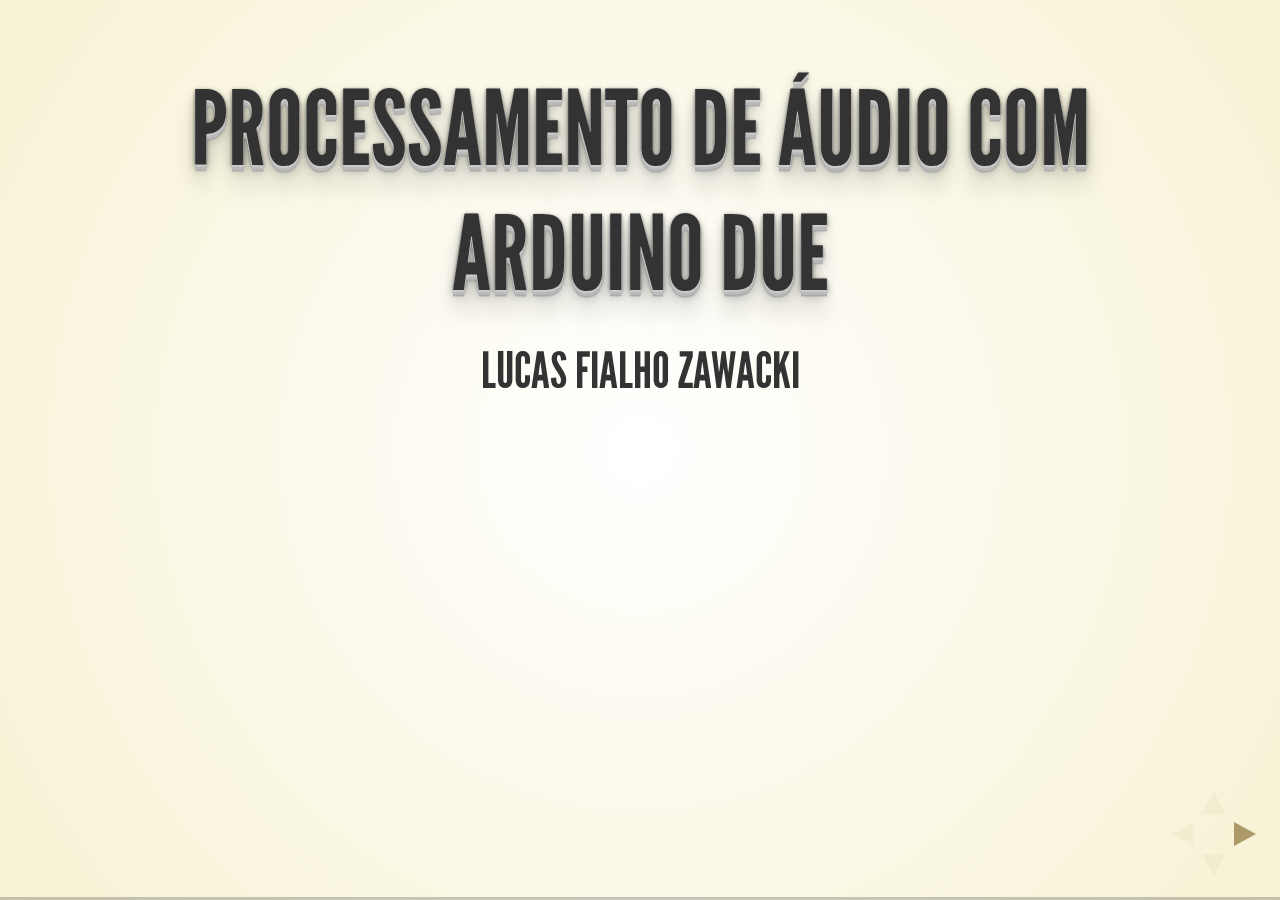
<file: index.html>
<!doctype html>
<html lang="en">
<head>
<meta charset="utf-8">

<title>Processamento de Áudio com Arduino Due</title>

<meta name="description" content="Processamento de Áudio com Arduino Due">    

  <meta name="author" content="Lucas Fialho Zawacki" />

<meta name="apple-mobile-web-app-capable" content="yes" />
<meta name="apple-mobile-web-app-status-bar-style" content="black-translucent" />

<meta name="viewport" content="width=device-width, initial-scale=1.0, maximum-scale=1.0, user-scalable=no">

<link rel="stylesheet" href="revealjs/css/reveal.css">
  <link rel="stylesheet" href="revealjs/css/theme/beige.css" id="theme">
<link rel="stylesheet" href="revealjs/css/custom.css">

<!-- For syntax highlighting -->
  <link rel="stylesheet" href="revealjs/lib/css/zenburn.css">


<!-- If the query includes 'print-pdf', use the PDF print sheet -->
<script>
  document.write( '<link rel="stylesheet" href="revealjs/css/print/' +
    ( window.location.search.match( /print-pdf/gi ) ? 'pdf' : 'paper' ) + 
    '.css" type="text/css" media="print">' );
</script>

<!--[if lt IE 9]>
<script src="lib/js/html5shiv.js"></script>
<![endif]-->
</head>

<body>

<div class="reveal">

<!-- Any section element inside of this container is displayed as a slide -->
<div class="slides">

<section>
<h1>Processamento de Áudio com Arduino Due</h1>
<h3>Lucas Fialho Zawacki</h3>
<p>
<h4></h4>
</p>
</section>  


<section id="jabá-matehackers" class="level1">
<h1>Jabá Matehackers</h1>

<figure>
<img src="assets/images/logo.png" />
</figure>
<section id="hackers-espaço-hackerspace" class="level2">
<h2><strong>Hackers + Espaço = Hackerspace</strong></h2>
<p><a href="http://matehackers.org" class="uri">http://matehackers.org</a></p>
</section>
</section>
<section id="quem-sou" class="level1">
<h1>Quem sou?</h1>
<figure>
<img src="assets/images/lucas.jpeg" />
</figure>
<ul>
<li>Lucas Fialho Zawacki</li>
<li>Ciêntista da Computação, <a href="https://matehackers.org">Matehackers</a>, <a href="https://mconf.com">Mconf</a></li>
<li><a href="https://musical-artifacts.com">Musical Aritfacts</a>, <a href="https://musica-libre.org/">Musica Libre</a></li>
</ul>
</section>
<section id="o-que-queremos-fazer-aqui" class="level1">
<h1>O que queremos fazer aqui?</h1>
<ul>
<li>Usar um Arduino Due como processador de sinais digitais</li>
<li>Aprender como funciona áudio e áudio digital</li>
<li>Fazer os nossos próprios efeitos de áudio baseados no som de uma guitarra</li>
</ul>
</section>
<section id="o-que-queremos-fazer-aqui-cont." class="level1">
<h1>O que queremos fazer aqui? (cont.)</h1>
<figure>
<img src="assets/images/zoom.jpg" alt="Zoomzera" /><figcaption>Zoomzera</figcaption>
</figure>
</section>
<section id="processamento-de-sinais-digitais-dsp" class="level1">
<h1>Processamento de Sinais Digitais (DSP)</h1>
<ol type="1">
<li>Fonte sonora</li>
<li>Onda elétrica</li>
<li>Conversão Analógico-Digital (ADC)</li>
<li><strong>Código (manipulação digital dos dados)</strong></li>
<li>Conversão Digital-Analógica (DAC)</li>
<li>Saída de Som (caixas de som, fones-de-ouvido)</li>
</ol>
</section>
<section id="diagrama-dsp" class="level1">
<h1>Diagrama DSP</h1>
<figure>
<img src="assets/images/dsp.png" alt="Fonte: Wikipedia - Digital Audio" /><figcaption>Fonte: <a href="https://en.wikipedia.org/wiki/Digital_audio">Wikipedia - Digital Audio</a></figcaption>
</figure>
</section>
<section id="como-funcionam-ondas-sonoras" class="level1">
<h1>Como funcionam ondas sonoras</h1>
<ul>
<li>Váriação de pressão do ar</li>
<li>Frequência da variação -&gt; &quot;Nota&quot;</li>
<li>Amplitude -&gt; &quot;Volume&quot;</li>
<li>Podemos converter ondas sonoras (mecânicas) em ondas eletricas</li>
</ul>
</section>
<section id="ondas-sonoras" class="level1">
<h1>Ondas Sonoras</h1>
<figure>
<img src="assets/images/seno.png" alt="Seno" /><figcaption>Seno</figcaption>
</figure>
<figure>
<img src="assets/images/bateria.png" alt="Onda bateria" /><figcaption>Onda bateria</figcaption>
</figure>
</section>
<section id="áudio-digital" class="level1">
<h1>Áudio Digital</h1>
<ul>
<li>Representação numérica de uma frequência elétrica</li>
<li>É feita como uma amostragem de partes da onda original...</li>
<li>Virando uma sequência de números no tempo</li>
</ul>
<figure>
<img src="assets/images/amostragem.png" alt="Amostragem" /><figcaption>Amostragem</figcaption>
</figure>
</section>
<section id="taxa-de-amostragem" class="level1">
<h1>Taxa de Amostragem</h1>
<p>Qual a influência da taxa de amostragem?</p>
<figure>
<img src="assets/images/taxas-amostragem.png" />
</figure>
<div>
<p>11025 KHz <audio data-src="assets/sounds/amenbreak-less.ogg" type="audio/ogg" controls="controls"></audio></p>
</div>
<div>
<p>44100 KHz <audio data-src="assets/sounds/amenbreak.ogg" type="audio/ogg" controls="controls"></audio></p>
</div>
</section>
<section id="diferentes-ondas" class="level1">
<h1>Diferentes Ondas</h1>
<ul>
<li>Seno, Triângulo, Quadrada, Dente de Serra, Pulso, ...</li>
<li>... o resto!</li>
</ul>
<p><img src="assets/images/ondas1.png" /> <br> <img src="assets/images/ondas2.png" /></p>
</section>
<section id="arduino-due" class="level1">
<h1>Arduino Due</h1>
<ul>
<li>Arduino Baseado no Atmel SAM3X8E ARM Cortex-M3 CPU</li>
<li>32 bits, mais memória, mais processador</li>
<li>Muito mais inputs e outputs</li>
<li>DACs e ADCs</li>
</ul>
</section>
<section id="pinagem-arduino-due" class="level1">
<h1>Pinagem Arduino Due</h1>
<p><a href="assets/images/due-pins.png"><img src="assets/images/due-pins.png" /></a></p>
</section>
<section id="demonstração-do-dac" class="level1">
<h1>Demonstração do DAC</h1>
<ul>
<li><a href="https://gist.github.com/pklaus/5921022" class="uri">https://gist.github.com/pklaus/5921022</a></li>
</ul>
</section>
<section id="projeto-inspirador" class="level1">
<h1>Projeto inspirador</h1>
<iframe width="860" height="560" src="https://www.youtube.com/embed/COPaqJBekBQ" frameborder="0" allow="autoplay; encrypted-media" allowfullscreen>
</iframe>
</section>
<section id="circuito" class="level1">
<h1>Circuito</h1>
<figure>
<img src="assets/images/circuito.jpg" />
</figure>
</section>
<section id="circuito-v2" class="level1">
<h1>Circuito v2</h1>
<figure>
<img src="assets/images/circuito2.jpg" />
</figure>
</section>
<section id="circuito-1" class="level1">
<h1>Circuito</h1>
<ul>
<li>Um amplificador baseado no Fetzer Valve com MPF102</li>
<li><a href="http://www.runoffgroove.com/fetzervalve.html" class="uri">http://www.runoffgroove.com/fetzervalve.html</a></li>
<li>Potenciômetros e botões para controle</li>
</ul>
</section>
<section id="voltagem-e-pcm" class="level1">
<h1>Voltagem e PCM</h1>
<ul>
<li>Amplificação e amostragem do sinal de guitarra</li>
<li>Valores variando entre 900 e 1400</li>
<li>Um pouco de ruído</li>
<li>Porém temos o nosso som!</li>
</ul>
</section>
<section id="demonstração" class="level1">
<h1>Demonstração</h1>
<iframe width="860" height="560" src="https://www.youtube.com/watch?v=cPVq06V3TAY" frameborder="0" allow="autoplay; encrypted-media" allowfullscreen>
</iframe>
</section>
<section id="código" class="level1">
<h1>Código</h1>
<figure>
<img src="assets/images/code.jpg" />
</figure>
</section>
<section id="guitarra-limpa" class="level1">
<h1>Guitarra limpa</h1>
</section>
<section id="distorção" class="level1">
<h1>Distorção</h1>
</section>
<section id="delay" class="level1">
<h1>Delay</h1>
</section>
<section id="dúvidas" class="level1">
<h1>Dúvidas</h1>
<figure>
<img src="assets/images/duvidas.jpg" />
</figure>
</section>
<section id="muito-obrigado" class="level1">
<h1>Muito Obrigado</h1>
<p>:)</p>
</section>
</div>

<script src="revealjs/lib/js/head.min.js"></script>
<script src="revealjs/js/reveal.js"></script>

<script>
  // Full list of configuration options available here:
  // https://github.com/hakimel/reveal.js#configuration
  Reveal.initialize({
    controls: true,
    progress: true,
    history: true,
    center: false,

  // available themes are in /css/theme
      theme: Reveal.getQueryHash().theme || 'beige', 
  
  // default/cube/page/concave/zoom/linear/fade/none
      transition: Reveal.getQueryHash().transition || 'linear',
  
  // Optional libraries used to extend on reveal.js
  dependencies: [
    { src: 'revealjs/lib/js/classList.js', condition: function() { return !document.body.classList; } },
    { src: 'revealjs/plugin/markdown/showdown.js', condition: function() { return !!document.querySelector( '[data-markdown]' ); } },
    { src: 'revealjs/plugin/markdown/markdown.js', condition: function() { return !!document.querySelector( '[data-markdown]' ); } },
    { src: 'revealjs/plugin/highlight/highlight.js', async: true, callback: function() { hljs.initHighlightingOnLoad(); } },
    { src: 'revealjs/plugin/zoom-js/zoom.js', async: true, condition: function() { return !!document.body.classList; } },
    { src: 'revealjs/plugin/notes/notes.js', async: true, condition: function() { return !!document.body.classList; } }
    // { src: 'plugin/remotes/remotes.js', async: true, condition: function() { return !!document.body.classList; } }
  ]
  });

</script>

</body>
</html>
</file>
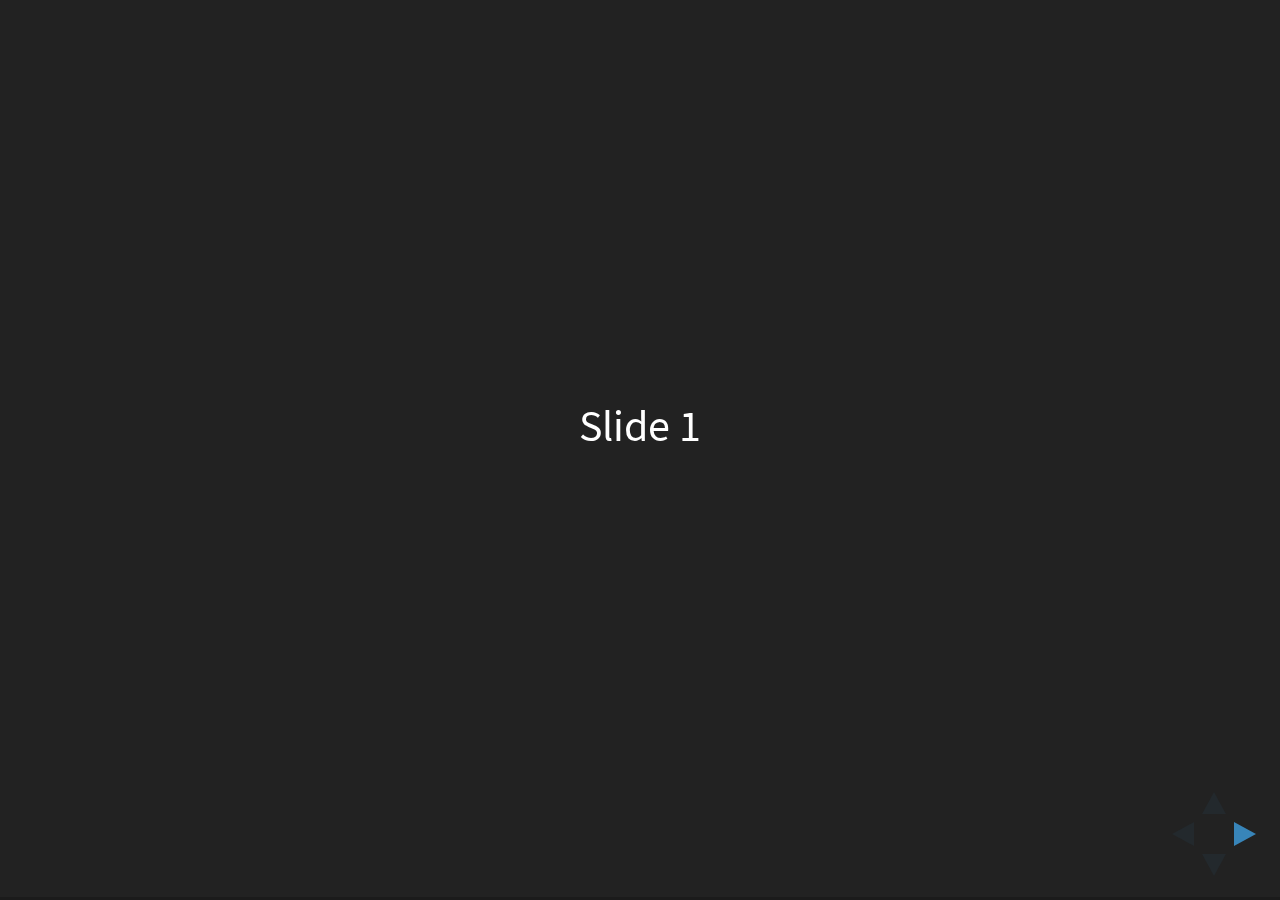
<file: revealjs/index.html>
<!doctype html>
<html>
	<head>
		<meta charset="utf-8">
		<meta name="viewport" content="width=device-width, initial-scale=1.0, maximum-scale=1.0, user-scalable=no">

		<title>reveal.js</title>

		<link rel="stylesheet" href="css/reveal.css">
		<link rel="stylesheet" href="css/theme/black.css">

		<!-- Theme used for syntax highlighting of code -->
		<link rel="stylesheet" href="lib/css/zenburn.css">

		<!-- Printing and PDF exports -->
		<script>
			var link = document.createElement( 'link' );
			link.rel = 'stylesheet';
			link.type = 'text/css';
			link.href = window.location.search.match( /print-pdf/gi ) ? 'css/print/pdf.css' : 'css/print/paper.css';
			document.getElementsByTagName( 'head' )[0].appendChild( link );
		</script>
	</head>
	<body>
		<div class="reveal">
			<div class="slides">
				<section>Slide 1</section>
				<section>Slide 2</section>
			</div>
		</div>

		<script src="lib/js/head.min.js"></script>
		<script src="js/reveal.js"></script>

		<script>
			// More info https://github.com/hakimel/reveal.js#configuration
			Reveal.initialize({
				history: true,

				// More info https://github.com/hakimel/reveal.js#dependencies
				dependencies: [
					{ src: 'plugin/markdown/marked.js' },
					{ src: 'plugin/markdown/markdown.js' },
					{ src: 'plugin/notes/notes.js', async: true },
					{ src: 'plugin/highlight/highlight.js', async: true, callback: function() { hljs.initHighlightingOnLoad(); } }
				]
			});
		</script>
	</body>
</html>
</file>
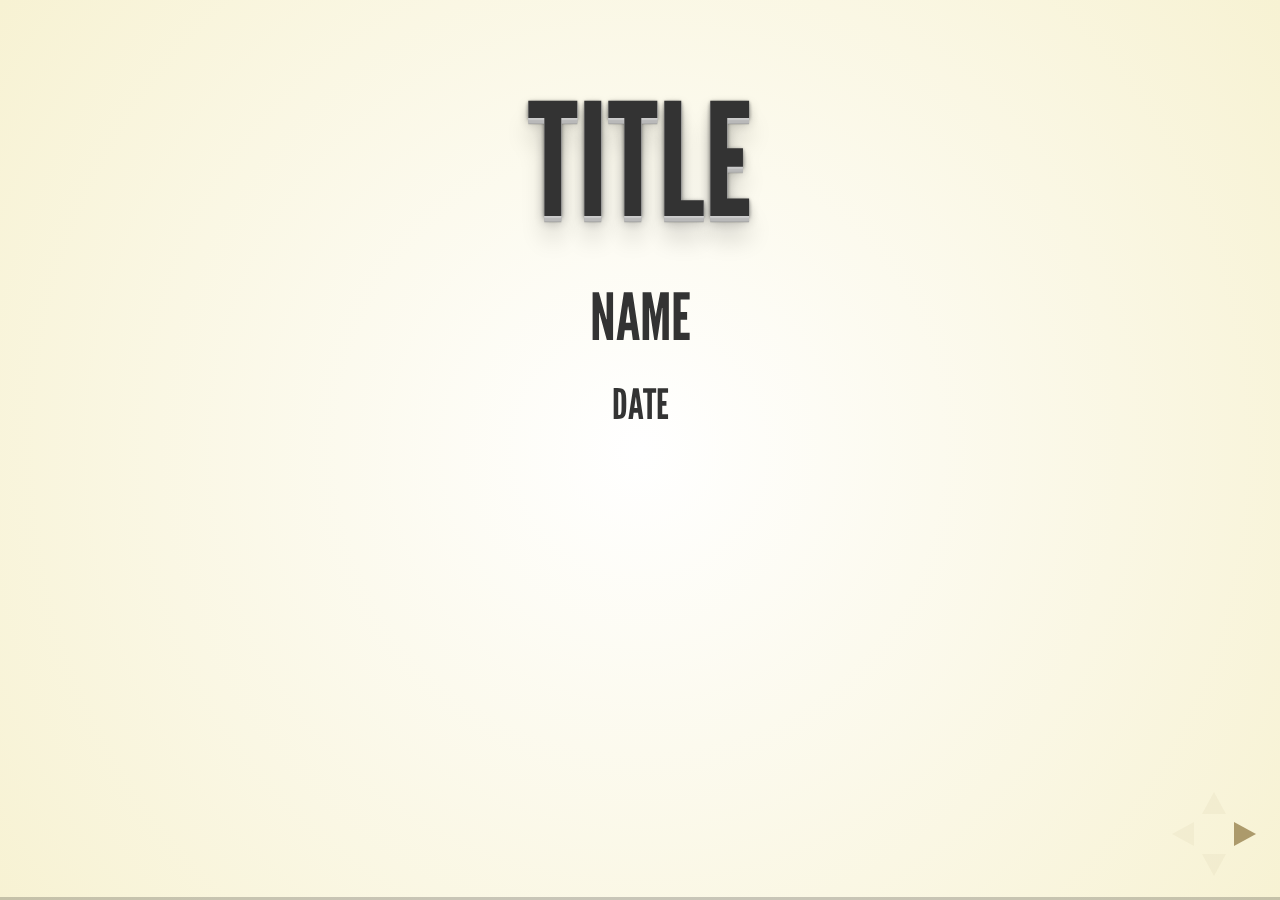
<file: revealjs/slides.html>
<!doctype html>
<html lang="en">
<head>
<meta charset="utf-8">

<title>Title</title>

<meta name="description" content="Title">    

  <meta name="author" content="Name" />

<meta name="apple-mobile-web-app-capable" content="yes" />
<meta name="apple-mobile-web-app-status-bar-style" content="black-translucent" />

<meta name="viewport" content="width=device-width, initial-scale=1.0, maximum-scale=1.0, user-scalable=no">

<link rel="stylesheet" href="css/reveal.css">
  <link rel="stylesheet" href="css/theme/beige.css" id="theme">


<!-- For syntax highlighting -->
  <link rel="stylesheet" href="lib/css/zenburn.css">


<!-- If the query includes 'print-pdf', use the PDF print sheet -->
<script>
  document.write( '<link rel="stylesheet" href="css/print/' +
    ( window.location.search.match( /print-pdf/gi ) ? 'pdf' : 'paper' ) + 
    '.css" type="text/css" media="print">' );
</script>

<!--[if lt IE 9]>
<script src="lib/js/html5shiv.js"></script>
<![endif]-->
</head>

<body>

<div class="reveal">

<!-- Any section element inside of this container is displayed as a slide -->
<div class="slides">

<section>
<h1>Title</h1>
<h3>Name</h3>
<p>
<h4>Date</h4>
</p>
</section>  


<section id="my-first-slide" class="level2">
<h2>My first slide</h2>
<p>List</p>
<ul>
<li>this</li>
<li>is</li>
<li>cool</li>
</ul>
</section>
<section id="variables" class="level2">
<h2>Variables</h2>
<p>The following variables can be defined from the command line:</p>
<ul>
<li>theme</li>
<li>transition</li>
</ul>
<pre class="sourceCode bash"><code class="sourceCode bash"><span class="kw">pandoc</span> -t html5 --template=template-revealjs.html \
    <span class="kw">--standalone</span> --section-divs \
  <span class="kw">--variable</span> theme=<span class="st">&quot;beige&quot;</span> \
  <span class="kw">--variable</span> transition=<span class="st">&quot;linear&quot;</span> \
  <span class="kw">slides.md</span> -o slides.html</code></pre>
</section>
</div>

<script src="lib/js/head.min.js"></script>
<script src="js/reveal.js"></script>

<script>
  // Full list of configuration options available here:
  // https://github.com/hakimel/reveal.js#configuration
  Reveal.initialize({
    controls: true,
    progress: true,
    history: true,
    center: false,

  // available themes are in /css/theme
      theme: Reveal.getQueryHash().theme || 'beige', 
  
  // default/cube/page/concave/zoom/linear/fade/none
      transition: Reveal.getQueryHash().transition || 'linear',
  
  // Optional libraries used to extend on reveal.js
  dependencies: [
    { src: 'lib/js/classList.js', condition: function() { return !document.body.classList; } },
    { src: 'plugin/markdown/showdown.js', condition: function() { return !!document.querySelector( '[data-markdown]' ); } },
    { src: 'plugin/markdown/markdown.js', condition: function() { return !!document.querySelector( '[data-markdown]' ); } },
    { src: 'plugin/highlight/highlight.js', async: true, callback: function() { hljs.initHighlightingOnLoad(); } },
    { src: 'plugin/zoom-js/zoom.js', async: true, condition: function() { return !!document.body.classList; } },
    { src: 'plugin/notes/notes.js', async: true, condition: function() { return !!document.body.classList; } }
    // { src: 'plugin/remotes/remotes.js', async: true, condition: function() { return !!document.body.classList; } }
  ]
  });

</script>

</body>
</html>
</file>
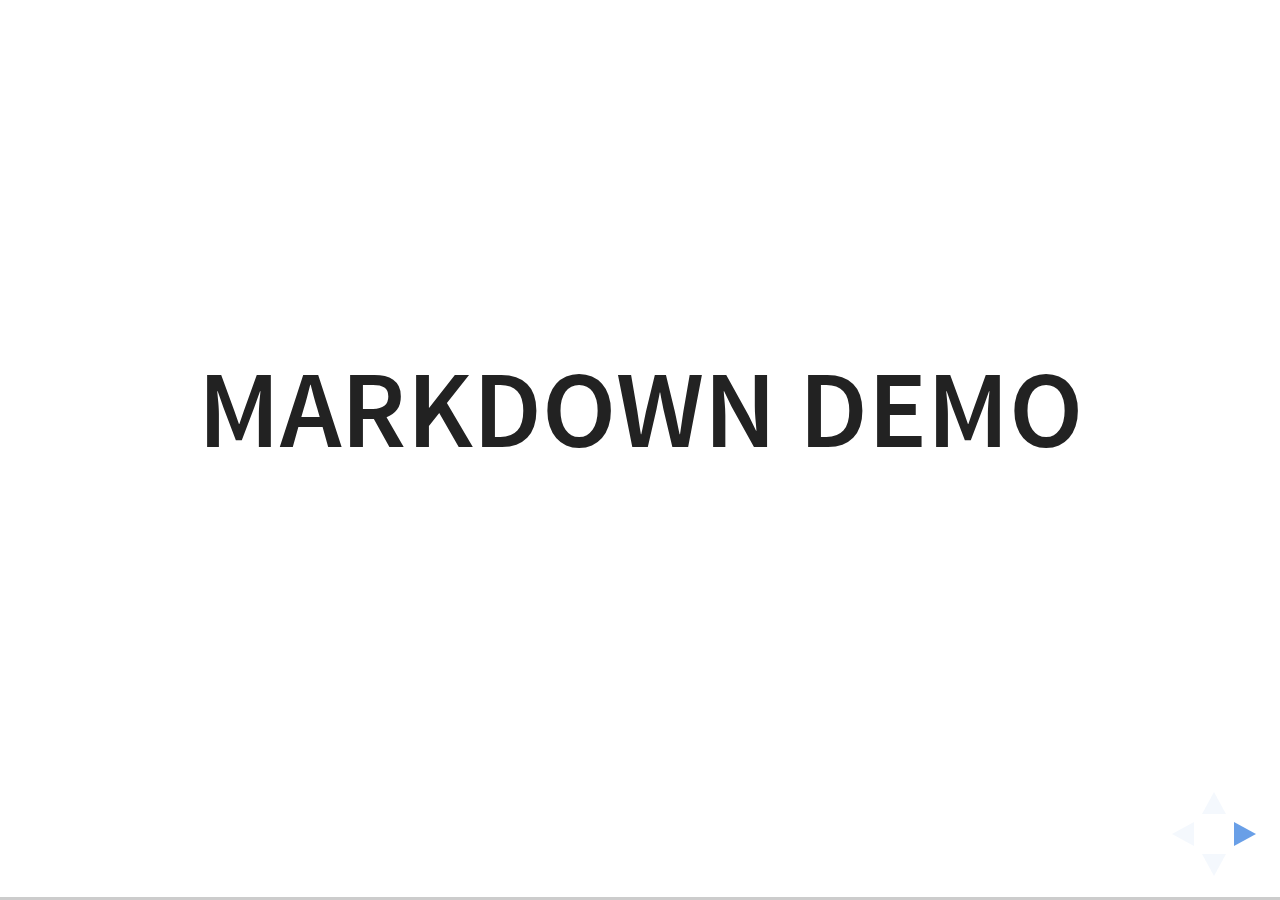
<file: revealjs/plugin/markdown/example.html>
<!doctype html>
<html lang="en">

	<head>
		<meta charset="utf-8">

		<title>reveal.js - Markdown Demo</title>

		<link rel="stylesheet" href="../../css/reveal.css">
		<link rel="stylesheet" href="../../css/theme/white.css" id="theme">

        <link rel="stylesheet" href="../../lib/css/zenburn.css">
	</head>

	<body>

		<div class="reveal">

			<div class="slides">

                <!-- Use external markdown resource, separate slides by three newlines; vertical slides by two newlines -->
                <section data-markdown="example.md" data-separator="^\n\n\n" data-separator-vertical="^\n\n"></section>

                <!-- Slides are separated by three dashes (quick 'n dirty regular expression) -->
                <section data-markdown data-separator="---">
                    <script type="text/template">
                        ## Demo 1
                        Slide 1
                        ---
                        ## Demo 1
                        Slide 2
                        ---
                        ## Demo 1
                        Slide 3
                    </script>
                </section>

                <!-- Slides are separated by newline + three dashes + newline, vertical slides identical but two dashes -->
                <section data-markdown data-separator="^\n---\n$" data-separator-vertical="^\n--\n$">
                    <script type="text/template">
                        ## Demo 2
                        Slide 1.1

                        --

                        ## Demo 2
                        Slide 1.2

                        ---

                        ## Demo 2
                        Slide 2
                    </script>
                </section>

                <!-- No "extra" slides, since there are no separators defined (so they'll become horizontal rulers) -->
                <section data-markdown>
                    <script type="text/template">
                        A

                        ---

                        B

                        ---

                        C
                    </script>
                </section>

                <!-- Slide attributes -->
                <section data-markdown>
                    <script type="text/template">
                        <!-- .slide: data-background="#000000" -->
                        ## Slide attributes
                    </script>
                </section>

                <!-- Element attributes -->
                <section data-markdown>
                    <script type="text/template">
                        ## Element attributes
                        - Item 1 <!-- .element: class="fragment" data-fragment-index="2" -->
                        - Item 2 <!-- .element: class="fragment" data-fragment-index="1" -->
                    </script>
                </section>

                <!-- Code -->
                <section data-markdown>
                    <script type="text/template">
                        ```php
                        public function foo()
                        {
                            $foo = array(
                                'bar' => 'bar'
                            )
                        }
                        ```
                    </script>
                </section>

            </div>
		</div>

		<script src="../../lib/js/head.min.js"></script>
		<script src="../../js/reveal.js"></script>

		<script>

			Reveal.initialize({
				controls: true,
				progress: true,
				history: true,
				center: true,

				// Optional libraries used to extend on reveal.js
				dependencies: [
					{ src: '../../lib/js/classList.js', condition: function() { return !document.body.classList; } },
					{ src: 'marked.js', condition: function() { return !!document.querySelector( '[data-markdown]' ); } },
                    { src: 'markdown.js', condition: function() { return !!document.querySelector( '[data-markdown]' ); } },
                    { src: '../highlight/highlight.js', async: true, callback: function() { hljs.initHighlightingOnLoad(); } },
					{ src: '../notes/notes.js' }
				]
			});

		</script>

	</body>
</html>
</file>
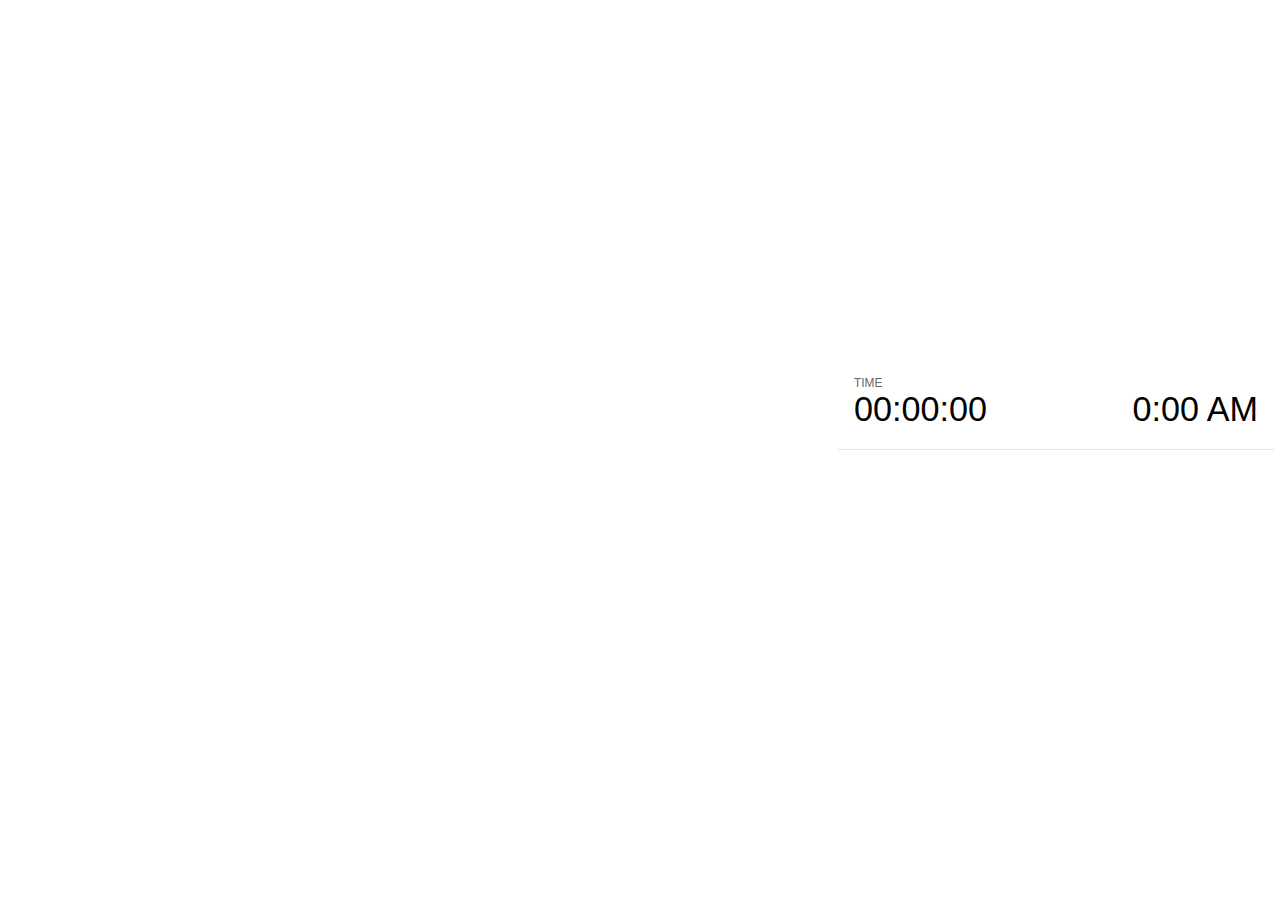
<file: revealjs/plugin/notes/notes.html>
<!doctype html>
<html lang="en">
	<head>
		<meta charset="utf-8">

		<title>reveal.js - Slide Notes</title>

		<style>
			body {
				font-family: Helvetica;
			}

			#current-slide,
			#upcoming-slide,
			#speaker-controls {
				padding: 6px;
				box-sizing: border-box;
				-moz-box-sizing: border-box;
			}

			#current-slide iframe,
			#upcoming-slide iframe {
				width: 100%;
				height: 100%;
				border: 1px solid #ddd;
			}

			#current-slide .label,
			#upcoming-slide .label {
				position: absolute;
				top: 10px;
				left: 10px;
				font-weight: bold;
				font-size: 14px;
				z-index: 2;
				color: rgba( 255, 255, 255, 0.9 );
			}

			#current-slide {
				position: absolute;
				width: 65%;
				height: 100%;
				top: 0;
				left: 0;
				padding-right: 0;
			}

			#upcoming-slide {
				position: absolute;
				width: 35%;
				height: 40%;
				right: 0;
				top: 0;
			}

			#speaker-controls {
				position: absolute;
				top: 40%;
				right: 0;
				width: 35%;
				height: 60%;
				overflow: auto;

				font-size: 18px;
			}

				.speaker-controls-time.hidden,
				.speaker-controls-notes.hidden {
					display: none;
				}

				.speaker-controls-time .label,
				.speaker-controls-notes .label {
					text-transform: uppercase;
					font-weight: normal;
					font-size: 0.66em;
					color: #666;
					margin: 0;
				}

				.speaker-controls-time {
					border-bottom: 1px solid rgba( 200, 200, 200, 0.5 );
					margin-bottom: 10px;
					padding: 10px 16px;
					padding-bottom: 20px;
					cursor: pointer;
				}

				.speaker-controls-time .reset-button {
					opacity: 0;
					float: right;
					color: #666;
					text-decoration: none;
				}
				.speaker-controls-time:hover .reset-button {
					opacity: 1;
				}

				.speaker-controls-time .timer,
				.speaker-controls-time .clock {
					width: 50%;
					font-size: 1.9em;
				}

				.speaker-controls-time .timer {
					float: left;
				}

				.speaker-controls-time .clock {
					float: right;
					text-align: right;
				}

				.speaker-controls-time span.mute {
					color: #bbb;
				}

				.speaker-controls-notes {
					padding: 10px 16px;
				}

				.speaker-controls-notes .value {
					margin-top: 5px;
					line-height: 1.4;
					font-size: 1.2em;
				}

			.clear {
				clear: both;
			}

			@media screen and (max-width: 1080px) {
				#speaker-controls {
					font-size: 16px;
				}
			}

			@media screen and (max-width: 900px) {
				#speaker-controls {
					font-size: 14px;
				}
			}

			@media screen and (max-width: 800px) {
				#speaker-controls {
					font-size: 12px;
				}
			}

		</style>
	</head>

	<body>

		<div id="current-slide"></div>
		<div id="upcoming-slide"><span class="label">UPCOMING:</span></div>
		<div id="speaker-controls">
			<div class="speaker-controls-time">
				<h4 class="label">Time <span class="reset-button">Click to Reset</span></h4>
				<div class="clock">
					<span class="clock-value">0:00 AM</span>
				</div>
				<div class="timer">
					<span class="hours-value">00</span><span class="minutes-value">:00</span><span class="seconds-value">:00</span>
				</div>
				<div class="clear"></div>
			</div>

			<div class="speaker-controls-notes hidden">
				<h4 class="label">Notes</h4>
				<div class="value"></div>
			</div>
		</div>

		<script src="../../plugin/markdown/marked.js"></script>
		<script>

			(function() {

				var notes,
					notesValue,
					currentState,
					currentSlide,
					upcomingSlide,
					connected = false;

				window.addEventListener( 'message', function( event ) {

					var data = JSON.parse( event.data );

					// The overview mode is only useful to the reveal.js instance
					// where navigation occurs so we don't sync it
					if( data.state ) delete data.state.overview;

					// Messages sent by the notes plugin inside of the main window
					if( data && data.namespace === 'reveal-notes' ) {
						if( data.type === 'connect' ) {
							handleConnectMessage( data );
						}
						else if( data.type === 'state' ) {
							handleStateMessage( data );
						}
					}
					// Messages sent by the reveal.js inside of the current slide preview
					else if( data && data.namespace === 'reveal' ) {
						if( /ready/.test( data.eventName ) ) {
							// Send a message back to notify that the handshake is complete
							window.opener.postMessage( JSON.stringify({ namespace: 'reveal-notes', type: 'connected'} ), '*' );
						}
						else if( /slidechanged|fragmentshown|fragmenthidden|paused|resumed/.test( data.eventName ) && currentState !== JSON.stringify( data.state ) ) {

							window.opener.postMessage( JSON.stringify({ method: 'setState', args: [ data.state ]} ), '*' );

						}
					}

				} );

				/**
				 * Called when the main window is trying to establish a
				 * connection.
				 */
				function handleConnectMessage( data ) {

					if( connected === false ) {
						connected = true;

						setupIframes( data );
						setupKeyboard();
						setupNotes();
						setupTimer();
					}

				}

				/**
				 * Called when the main window sends an updated state.
				 */
				function handleStateMessage( data ) {

					// Store the most recently set state to avoid circular loops
					// applying the same state
					currentState = JSON.stringify( data.state );

					// No need for updating the notes in case of fragment changes
					if ( data.notes ) {
						notes.classList.remove( 'hidden' );
						notesValue.style.whiteSpace = data.whitespace;
						if( data.markdown ) {
							notesValue.innerHTML = marked( data.notes );
						}
						else {
							notesValue.innerHTML = data.notes;
						}
					}
					else {
						notes.classList.add( 'hidden' );
					}

					// Update the note slides
					currentSlide.contentWindow.postMessage( JSON.stringify({ method: 'setState', args: [ data.state ] }), '*' );
					upcomingSlide.contentWindow.postMessage( JSON.stringify({ method: 'setState', args: [ data.state ] }), '*' );
					upcomingSlide.contentWindow.postMessage( JSON.stringify({ method: 'next' }), '*' );

				}

				// Limit to max one state update per X ms
				handleStateMessage = debounce( handleStateMessage, 200 );

				/**
				 * Forward keyboard events to the current slide window.
				 * This enables keyboard events to work even if focus
				 * isn't set on the current slide iframe.
				 */
				function setupKeyboard() {

					document.addEventListener( 'keydown', function( event ) {
						currentSlide.contentWindow.postMessage( JSON.stringify({ method: 'triggerKey', args: [ event.keyCode ] }), '*' );
					} );

				}

				/**
				 * Creates the preview iframes.
				 */
				function setupIframes( data ) {

					var params = [
						'receiver',
						'progress=false',
						'history=false',
						'transition=none',
						'autoSlide=0',
						'backgroundTransition=none'
					].join( '&' );

					var urlSeparator = /\?/.test(data.url) ? '&' : '?';
					var hash = '#/' + data.state.indexh + '/' + data.state.indexv;
					var currentURL = data.url + urlSeparator + params + '&postMessageEvents=true' + hash;
					var upcomingURL = data.url + urlSeparator + params + '&controls=false' + hash;

					currentSlide = document.createElement( 'iframe' );
					currentSlide.setAttribute( 'width', 1280 );
					currentSlide.setAttribute( 'height', 1024 );
					currentSlide.setAttribute( 'src', currentURL );
					document.querySelector( '#current-slide' ).appendChild( currentSlide );

					upcomingSlide = document.createElement( 'iframe' );
					upcomingSlide.setAttribute( 'width', 640 );
					upcomingSlide.setAttribute( 'height', 512 );
					upcomingSlide.setAttribute( 'src', upcomingURL );
					document.querySelector( '#upcoming-slide' ).appendChild( upcomingSlide );

				}

				/**
				 * Setup the notes UI.
				 */
				function setupNotes() {

					notes = document.querySelector( '.speaker-controls-notes' );
					notesValue = document.querySelector( '.speaker-controls-notes .value' );

				}

				/**
				 * Create the timer and clock and start updating them
				 * at an interval.
				 */
				function setupTimer() {

					var start = new Date(),
						timeEl = document.querySelector( '.speaker-controls-time' ),
						clockEl = timeEl.querySelector( '.clock-value' ),
						hoursEl = timeEl.querySelector( '.hours-value' ),
						minutesEl = timeEl.querySelector( '.minutes-value' ),
						secondsEl = timeEl.querySelector( '.seconds-value' );

					function _updateTimer() {

						var diff, hours, minutes, seconds,
							now = new Date();

						diff = now.getTime() - start.getTime();
						hours = Math.floor( diff / ( 1000 * 60 * 60 ) );
						minutes = Math.floor( ( diff / ( 1000 * 60 ) ) % 60 );
						seconds = Math.floor( ( diff / 1000 ) % 60 );

						clockEl.innerHTML = now.toLocaleTimeString( 'en-US', { hour12: true, hour: '2-digit', minute:'2-digit' } );
						hoursEl.innerHTML = zeroPadInteger( hours );
						hoursEl.className = hours > 0 ? '' : 'mute';
						minutesEl.innerHTML = ':' + zeroPadInteger( minutes );
						minutesEl.className = minutes > 0 ? '' : 'mute';
						secondsEl.innerHTML = ':' + zeroPadInteger( seconds );

					}

					// Update once directly
					_updateTimer();

					// Then update every second
					setInterval( _updateTimer, 1000 );

					timeEl.addEventListener( 'click', function() {
						start = new Date();
						_updateTimer();
						return false;
					} );

				}

				function zeroPadInteger( num ) {

					var str = '00' + parseInt( num );
					return str.substring( str.length - 2 );

				}

				/**
				 * Limits the frequency at which a function can be called.
				 */
				function debounce( fn, ms ) {

					var lastTime = 0,
						timeout;

					return function() {

						var args = arguments;
						var context = this;

						clearTimeout( timeout );

						var timeSinceLastCall = Date.now() - lastTime;
						if( timeSinceLastCall > ms ) {
							fn.apply( context, args );
							lastTime = Date.now();
						}
						else {
							timeout = setTimeout( function() {
								fn.apply( context, args );
								lastTime = Date.now();
							}, ms - timeSinceLastCall );
						}

					}

				}

			})();

		</script>
	</body>
</html>
</file>
<file: revealjs/css/theme/beige.css>
/**
 * Beige theme for reveal.js.
 *
 * Copyright (C) 2011-2012 Hakim El Hattab, http://hakim.se
 */
@import url(../../lib/font/league-gothic/league-gothic.css);
@import url(https://fonts.googleapis.com/css?family=Lato:400,700,400italic,700italic);
/*********************************************
 * GLOBAL STYLES
 *********************************************/
body {
  background: #f7f2d3;
  background: -moz-radial-gradient(center, circle cover, white 0%, #f7f2d3 100%);
  background: -webkit-gradient(radial, center center, 0px, center center, 100%, color-stop(0%, white), color-stop(100%, #f7f2d3));
  background: -webkit-radial-gradient(center, circle cover, white 0%, #f7f2d3 100%);
  background: -o-radial-gradient(center, circle cover, white 0%, #f7f2d3 100%);
  background: -ms-radial-gradient(center, circle cover, white 0%, #f7f2d3 100%);
  background: radial-gradient(center, circle cover, white 0%, #f7f2d3 100%);
  background-color: #f7f3de; }

.reveal {
  font-family: "Lato", sans-serif;
  font-size: 36px;
  font-weight: normal;
  color: #333; }

::selection {
  color: #fff;
  background: rgba(79, 64, 28, 0.99);
  text-shadow: none; }

.reveal .slides > section,
.reveal .slides > section > section {
  line-height: 1.3;
  font-weight: inherit; }

/*********************************************
 * HEADERS
 *********************************************/
.reveal h1,
.reveal h2,
.reveal h3,
.reveal h4,
.reveal h5,
.reveal h6 {
  margin: 0 0 20px 0;
  color: #333;
  font-family: "League Gothic", Impact, sans-serif;
  font-weight: normal;
  line-height: 1.2;
  letter-spacing: normal;
  text-transform: uppercase;
  text-shadow: none;
  word-wrap: break-word; }

.reveal h1 {
  font-size: 3.77em; }

.reveal h2 {
  font-size: 2.11em; }

.reveal h3 {
  font-size: 1.55em; }

.reveal h4 {
  font-size: 1em; }

.reveal h1 {
  text-shadow: 0 1px 0 #ccc, 0 2px 0 #c9c9c9, 0 3px 0 #bbb, 0 4px 0 #b9b9b9, 0 5px 0 #aaa, 0 6px 1px rgba(0, 0, 0, 0.1), 0 0 5px rgba(0, 0, 0, 0.1), 0 1px 3px rgba(0, 0, 0, 0.3), 0 3px 5px rgba(0, 0, 0, 0.2), 0 5px 10px rgba(0, 0, 0, 0.25), 0 20px 20px rgba(0, 0, 0, 0.15); }

/*********************************************
 * OTHER
 *********************************************/
.reveal p {
  margin: 20px 0;
  line-height: 1.3; }

/* Ensure certain elements are never larger than the slide itself */
.reveal img,
.reveal video,
.reveal iframe {
  max-width: 85%;
  max-height: 95%; }

.reveal strong,
.reveal b {
  font-weight: bold; }

.reveal em {
  font-style: italic; }

.reveal ol,
.reveal dl,
.reveal ul {
  display: inline-block;
  text-align: left;
  margin: 0 0 0 1em; }

.reveal ol {
  list-style-type: decimal; }

.reveal ul {
  list-style-type: disc; }

.reveal ul ul {
  list-style-type: square; }

.reveal ul ul ul {
  list-style-type: circle; }

.reveal ul ul,
.reveal ul ol,
.reveal ol ol,
.reveal ol ul {
  display: block;
  margin-left: 40px; }

.reveal dt {
  font-weight: bold; }

.reveal dd {
  margin-left: 40px; }

.reveal q,
.reveal blockquote {
  quotes: none; }

.reveal blockquote {
  display: block;
  position: relative;
  width: 70%;
  margin: 20px auto;
  padding: 5px;
  font-style: italic;
  background: rgba(255, 255, 255, 0.05);
  box-shadow: 0px 0px 2px rgba(0, 0, 0, 0.2); }

.reveal blockquote p:first-child,
.reveal blockquote p:last-child {
  display: inline-block; }

.reveal q {
  font-style: italic; }

.reveal pre {
  display: block;
  position: relative;
  width: 90%;
  margin: 20px auto;
  text-align: left;
  font-size: 0.55em;
  font-family: monospace;
  line-height: 1.2em;
  word-wrap: break-word;
  box-shadow: 0px 0px 6px rgba(0, 0, 0, 0.3); }

.reveal code {
  font-family: monospace; }

.reveal pre code {
  display: block;
  padding: 5px;
  overflow: auto;
  max-height: 400px;
  word-wrap: normal; }

.reveal table {
  margin: auto;
  border-collapse: collapse;
  border-spacing: 0; }

.reveal table th {
  font-weight: bold; }

.reveal table th,
.reveal table td {
  text-align: left;
  padding: 0.2em 0.5em 0.2em 0.5em;
  border-bottom: 1px solid; }

.reveal table th[align="center"],
.reveal table td[align="center"] {
  text-align: center; }

.reveal table th[align="right"],
.reveal table td[align="right"] {
  text-align: right; }

.reveal table tbody tr:last-child th,
.reveal table tbody tr:last-child td {
  border-bottom: none; }

.reveal sup {
  vertical-align: super; }

.reveal sub {
  vertical-align: sub; }

.reveal small {
  display: inline-block;
  font-size: 0.6em;
  line-height: 1.2em;
  vertical-align: top; }

.reveal small * {
  vertical-align: top; }

/*********************************************
 * LINKS
 *********************************************/
.reveal a {
  color: #8b743d;
  text-decoration: none;
  -webkit-transition: color .15s ease;
  -moz-transition: color .15s ease;
  transition: color .15s ease; }

.reveal a:hover {
  color: #c0a86e;
  text-shadow: none;
  border: none; }

.reveal .roll span:after {
  color: #fff;
  background: #564826; }

/*********************************************
 * IMAGES
 *********************************************/
.reveal section img {
  margin: 15px 0px;
  background: rgba(255, 255, 255, 0.12);
  border: 4px solid #333;
  box-shadow: 0 0 10px rgba(0, 0, 0, 0.15); }

.reveal section img.plain {
  border: 0;
  box-shadow: none; }

.reveal a img {
  -webkit-transition: all .15s linear;
  -moz-transition: all .15s linear;
  transition: all .15s linear; }

.reveal a:hover img {
  background: rgba(255, 255, 255, 0.2);
  border-color: #8b743d;
  box-shadow: 0 0 20px rgba(0, 0, 0, 0.55); }

/*********************************************
 * NAVIGATION CONTROLS
 *********************************************/
.reveal .controls .navigate-left,
.reveal .controls .navigate-left.enabled {
  border-right-color: #8b743d; }

.reveal .controls .navigate-right,
.reveal .controls .navigate-right.enabled {
  border-left-color: #8b743d; }

.reveal .controls .navigate-up,
.reveal .controls .navigate-up.enabled {
  border-bottom-color: #8b743d; }

.reveal .controls .navigate-down,
.reveal .controls .navigate-down.enabled {
  border-top-color: #8b743d; }

.reveal .controls .navigate-left.enabled:hover {
  border-right-color: #c0a86e; }

.reveal .controls .navigate-right.enabled:hover {
  border-left-color: #c0a86e; }

.reveal .controls .navigate-up.enabled:hover {
  border-bottom-color: #c0a86e; }

.reveal .controls .navigate-down.enabled:hover {
  border-top-color: #c0a86e; }

/*********************************************
 * PROGRESS BAR
 *********************************************/
.reveal .progress {
  background: rgba(0, 0, 0, 0.2); }

.reveal .progress span {
  background: #8b743d;
  -webkit-transition: width 800ms cubic-bezier(0.26, 0.86, 0.44, 0.985);
  -moz-transition: width 800ms cubic-bezier(0.26, 0.86, 0.44, 0.985);
  transition: width 800ms cubic-bezier(0.26, 0.86, 0.44, 0.985); }
</file>
<file: revealjs/css/custom.css>
.reveal h1 {
  font-size: 2.5em;
}

.reveal h2 {
  font-size: 1.8em;
}

.reveal h3 {
  font-size: 1.2em;
}

.reveal pre code {
}
</file>
<file: revealjs/lib/css/zenburn.css>
/*

Zenburn style from voldmar.ru (c) Vladimir Epifanov <voldmar@voldmar.ru>
based on dark.css by Ivan Sagalaev

*/

.hljs {
  display: block;
  overflow-x: auto;
  padding: 0.5em;
  background: #3f3f3f;
  color: #dcdcdc;
}

.hljs-keyword,
.hljs-selector-tag,
.hljs-tag {
  color: #e3ceab;
}

.hljs-template-tag {
  color: #dcdcdc;
}

.hljs-number {
  color: #8cd0d3;
}

.hljs-variable,
.hljs-template-variable,
.hljs-attribute {
  color: #efdcbc;
}

.hljs-literal {
  color: #efefaf;
}

.hljs-subst {
  color: #8f8f8f;
}

.hljs-title,
.hljs-name,
.hljs-selector-id,
.hljs-selector-class,
.hljs-section,
.hljs-type {
  color: #efef8f;
}

.hljs-symbol,
.hljs-bullet,
.hljs-link {
  color: #dca3a3;
}

.hljs-deletion,
.hljs-string,
.hljs-built_in,
.hljs-builtin-name {
  color: #cc9393;
}

.hljs-addition,
.hljs-comment,
.hljs-quote,
.hljs-meta {
  color: #7f9f7f;
}


.hljs-emphasis {
  font-style: italic;
}

.hljs-strong {
  font-weight: bold;
}
</file>
<file: revealjs/css/theme/black.css>
/**
 * Black theme for reveal.js. This is the opposite of the 'white' theme.
 *
 * By Hakim El Hattab, http://hakim.se
 */
@import url(../../lib/font/source-sans-pro/source-sans-pro.css);
section.has-light-background, section.has-light-background h1, section.has-light-background h2, section.has-light-background h3, section.has-light-background h4, section.has-light-background h5, section.has-light-background h6 {
  color: #222; }

/*********************************************
 * GLOBAL STYLES
 *********************************************/
body {
  background: #222;
  background-color: #222; }

.reveal {
  font-family: "Source Sans Pro", Helvetica, sans-serif;
  font-size: 38px;
  font-weight: normal;
  color: #fff; }

::selection {
  color: #fff;
  background: #bee4fd;
  text-shadow: none; }

.reveal .slides > section,
.reveal .slides > section > section {
  line-height: 1.3;
  font-weight: inherit; }

/*********************************************
 * HEADERS
 *********************************************/
.reveal h1,
.reveal h2,
.reveal h3,
.reveal h4,
.reveal h5,
.reveal h6 {
  margin: 0 0 20px 0;
  color: #fff;
  font-family: "Source Sans Pro", Helvetica, sans-serif;
  font-weight: 600;
  line-height: 1.2;
  letter-spacing: normal;
  text-transform: uppercase;
  text-shadow: none;
  word-wrap: break-word; }

.reveal h1 {
  font-size: 2.5em; }

.reveal h2 {
  font-size: 1.6em; }

.reveal h3 {
  font-size: 1.3em; }

.reveal h4 {
  font-size: 1em; }

.reveal h1 {
  text-shadow: none; }

/*********************************************
 * OTHER
 *********************************************/
.reveal p {
  margin: 20px 0;
  line-height: 1.3; }

/* Ensure certain elements are never larger than the slide itself */
.reveal img,
.reveal video,
.reveal iframe {
  max-width: 95%;
  max-height: 95%; }

.reveal strong,
.reveal b {
  font-weight: bold; }

.reveal em {
  font-style: italic; }

.reveal ol,
.reveal dl,
.reveal ul {
  display: inline-block;
  text-align: left;
  margin: 0 0 0 1em; }

.reveal ol {
  list-style-type: decimal; }

.reveal ul {
  list-style-type: disc; }

.reveal ul ul {
  list-style-type: square; }

.reveal ul ul ul {
  list-style-type: circle; }

.reveal ul ul,
.reveal ul ol,
.reveal ol ol,
.reveal ol ul {
  display: block;
  margin-left: 40px; }

.reveal dt {
  font-weight: bold; }

.reveal dd {
  margin-left: 40px; }

.reveal q,
.reveal blockquote {
  quotes: none; }

.reveal blockquote {
  display: block;
  position: relative;
  width: 70%;
  margin: 20px auto;
  padding: 5px;
  font-style: italic;
  background: rgba(255, 255, 255, 0.05);
  box-shadow: 0px 0px 2px rgba(0, 0, 0, 0.2); }

.reveal blockquote p:first-child,
.reveal blockquote p:last-child {
  display: inline-block; }

.reveal q {
  font-style: italic; }

.reveal pre {
  display: block;
  position: relative;
  width: 90%;
  margin: 20px auto;
  text-align: left;
  font-size: 0.55em;
  font-family: monospace;
  line-height: 1.2em;
  word-wrap: break-word;
  box-shadow: 0px 0px 6px rgba(0, 0, 0, 0.3); }

.reveal code {
  font-family: monospace; }

.reveal pre code {
  display: block;
  padding: 5px;
  overflow: auto;
  max-height: 400px;
  word-wrap: normal; }

.reveal table {
  margin: auto;
  border-collapse: collapse;
  border-spacing: 0; }

.reveal table th {
  font-weight: bold; }

.reveal table th,
.reveal table td {
  text-align: left;
  padding: 0.2em 0.5em 0.2em 0.5em;
  border-bottom: 1px solid; }

.reveal table th[align="center"],
.reveal table td[align="center"] {
  text-align: center; }

.reveal table th[align="right"],
.reveal table td[align="right"] {
  text-align: right; }

.reveal table tbody tr:last-child th,
.reveal table tbody tr:last-child td {
  border-bottom: none; }

.reveal sup {
  vertical-align: super; }

.reveal sub {
  vertical-align: sub; }

.reveal small {
  display: inline-block;
  font-size: 0.6em;
  line-height: 1.2em;
  vertical-align: top; }

.reveal small * {
  vertical-align: top; }

/*********************************************
 * LINKS
 *********************************************/
.reveal a {
  color: #42affa;
  text-decoration: none;
  -webkit-transition: color .15s ease;
  -moz-transition: color .15s ease;
  transition: color .15s ease; }

.reveal a:hover {
  color: #8dcffc;
  text-shadow: none;
  border: none; }

.reveal .roll span:after {
  color: #fff;
  background: #068de9; }

/*********************************************
 * IMAGES
 *********************************************/
.reveal section img {
  margin: 15px 0px;
  background: rgba(255, 255, 255, 0.12);
  border: 4px solid #fff;
  box-shadow: 0 0 10px rgba(0, 0, 0, 0.15); }

.reveal section img.plain {
  border: 0;
  box-shadow: none; }

.reveal a img {
  -webkit-transition: all .15s linear;
  -moz-transition: all .15s linear;
  transition: all .15s linear; }

.reveal a:hover img {
  background: rgba(255, 255, 255, 0.2);
  border-color: #42affa;
  box-shadow: 0 0 20px rgba(0, 0, 0, 0.55); }

/*********************************************
 * NAVIGATION CONTROLS
 *********************************************/
.reveal .controls .navigate-left,
.reveal .controls .navigate-left.enabled {
  border-right-color: #42affa; }

.reveal .controls .navigate-right,
.reveal .controls .navigate-right.enabled {
  border-left-color: #42affa; }

.reveal .controls .navigate-up,
.reveal .controls .navigate-up.enabled {
  border-bottom-color: #42affa; }

.reveal .controls .navigate-down,
.reveal .controls .navigate-down.enabled {
  border-top-color: #42affa; }

.reveal .controls .navigate-left.enabled:hover {
  border-right-color: #8dcffc; }

.reveal .controls .navigate-right.enabled:hover {
  border-left-color: #8dcffc; }

.reveal .controls .navigate-up.enabled:hover {
  border-bottom-color: #8dcffc; }

.reveal .controls .navigate-down.enabled:hover {
  border-top-color: #8dcffc; }

/*********************************************
 * PROGRESS BAR
 *********************************************/
.reveal .progress {
  background: rgba(0, 0, 0, 0.2); }

.reveal .progress span {
  background: #42affa;
  -webkit-transition: width 800ms cubic-bezier(0.26, 0.86, 0.44, 0.985);
  -moz-transition: width 800ms cubic-bezier(0.26, 0.86, 0.44, 0.985);
  transition: width 800ms cubic-bezier(0.26, 0.86, 0.44, 0.985); }
</file>
<file: revealjs/css/theme/white.css>
/**
 * White theme for reveal.js. This is the opposite of the 'black' theme.
 *
 * By Hakim El Hattab, http://hakim.se
 */
@import url(../../lib/font/source-sans-pro/source-sans-pro.css);
section.has-dark-background, section.has-dark-background h1, section.has-dark-background h2, section.has-dark-background h3, section.has-dark-background h4, section.has-dark-background h5, section.has-dark-background h6 {
  color: #fff; }

/*********************************************
 * GLOBAL STYLES
 *********************************************/
body {
  background: #fff;
  background-color: #fff; }

.reveal {
  font-family: "Source Sans Pro", Helvetica, sans-serif;
  font-size: 38px;
  font-weight: normal;
  color: #222; }

::selection {
  color: #fff;
  background: #98bdef;
  text-shadow: none; }

.reveal .slides > section,
.reveal .slides > section > section {
  line-height: 1.3;
  font-weight: inherit; }

/*********************************************
 * HEADERS
 *********************************************/
.reveal h1,
.reveal h2,
.reveal h3,
.reveal h4,
.reveal h5,
.reveal h6 {
  margin: 0 0 20px 0;
  color: #222;
  font-family: "Source Sans Pro", Helvetica, sans-serif;
  font-weight: 600;
  line-height: 1.2;
  letter-spacing: normal;
  text-transform: uppercase;
  text-shadow: none;
  word-wrap: break-word; }

.reveal h1 {
  font-size: 2.5em; }

.reveal h2 {
  font-size: 1.6em; }

.reveal h3 {
  font-size: 1.3em; }

.reveal h4 {
  font-size: 1em; }

.reveal h1 {
  text-shadow: none; }

/*********************************************
 * OTHER
 *********************************************/
.reveal p {
  margin: 20px 0;
  line-height: 1.3; }

/* Ensure certain elements are never larger than the slide itself */
.reveal img,
.reveal video,
.reveal iframe {
  max-width: 95%;
  max-height: 95%; }

.reveal strong,
.reveal b {
  font-weight: bold; }

.reveal em {
  font-style: italic; }

.reveal ol,
.reveal dl,
.reveal ul {
  display: inline-block;
  text-align: left;
  margin: 0 0 0 1em; }

.reveal ol {
  list-style-type: decimal; }

.reveal ul {
  list-style-type: disc; }

.reveal ul ul {
  list-style-type: square; }

.reveal ul ul ul {
  list-style-type: circle; }

.reveal ul ul,
.reveal ul ol,
.reveal ol ol,
.reveal ol ul {
  display: block;
  margin-left: 40px; }

.reveal dt {
  font-weight: bold; }

.reveal dd {
  margin-left: 40px; }

.reveal q,
.reveal blockquote {
  quotes: none; }

.reveal blockquote {
  display: block;
  position: relative;
  width: 70%;
  margin: 20px auto;
  padding: 5px;
  font-style: italic;
  background: rgba(255, 255, 255, 0.05);
  box-shadow: 0px 0px 2px rgba(0, 0, 0, 0.2); }

.reveal blockquote p:first-child,
.reveal blockquote p:last-child {
  display: inline-block; }

.reveal q {
  font-style: italic; }

.reveal pre {
  display: block;
  position: relative;
  width: 90%;
  margin: 20px auto;
  text-align: left;
  font-size: 0.55em;
  font-family: monospace;
  line-height: 1.2em;
  word-wrap: break-word;
  box-shadow: 0px 0px 6px rgba(0, 0, 0, 0.3); }

.reveal code {
  font-family: monospace; }

.reveal pre code {
  display: block;
  padding: 5px;
  overflow: auto;
  max-height: 400px;
  word-wrap: normal; }

.reveal table {
  margin: auto;
  border-collapse: collapse;
  border-spacing: 0; }

.reveal table th {
  font-weight: bold; }

.reveal table th,
.reveal table td {
  text-align: left;
  padding: 0.2em 0.5em 0.2em 0.5em;
  border-bottom: 1px solid; }

.reveal table th[align="center"],
.reveal table td[align="center"] {
  text-align: center; }

.reveal table th[align="right"],
.reveal table td[align="right"] {
  text-align: right; }

.reveal table tbody tr:last-child th,
.reveal table tbody tr:last-child td {
  border-bottom: none; }

.reveal sup {
  vertical-align: super; }

.reveal sub {
  vertical-align: sub; }

.reveal small {
  display: inline-block;
  font-size: 0.6em;
  line-height: 1.2em;
  vertical-align: top; }

.reveal small * {
  vertical-align: top; }

/*********************************************
 * LINKS
 *********************************************/
.reveal a {
  color: #2a76dd;
  text-decoration: none;
  -webkit-transition: color .15s ease;
  -moz-transition: color .15s ease;
  transition: color .15s ease; }

.reveal a:hover {
  color: #6ca0e8;
  text-shadow: none;
  border: none; }

.reveal .roll span:after {
  color: #fff;
  background: #1a53a1; }

/*********************************************
 * IMAGES
 *********************************************/
.reveal section img {
  margin: 15px 0px;
  background: rgba(255, 255, 255, 0.12);
  border: 4px solid #222;
  box-shadow: 0 0 10px rgba(0, 0, 0, 0.15); }

.reveal section img.plain {
  border: 0;
  box-shadow: none; }

.reveal a img {
  -webkit-transition: all .15s linear;
  -moz-transition: all .15s linear;
  transition: all .15s linear; }

.reveal a:hover img {
  background: rgba(255, 255, 255, 0.2);
  border-color: #2a76dd;
  box-shadow: 0 0 20px rgba(0, 0, 0, 0.55); }

/*********************************************
 * NAVIGATION CONTROLS
 *********************************************/
.reveal .controls .navigate-left,
.reveal .controls .navigate-left.enabled {
  border-right-color: #2a76dd; }

.reveal .controls .navigate-right,
.reveal .controls .navigate-right.enabled {
  border-left-color: #2a76dd; }

.reveal .controls .navigate-up,
.reveal .controls .navigate-up.enabled {
  border-bottom-color: #2a76dd; }

.reveal .controls .navigate-down,
.reveal .controls .navigate-down.enabled {
  border-top-color: #2a76dd; }

.reveal .controls .navigate-left.enabled:hover {
  border-right-color: #6ca0e8; }

.reveal .controls .navigate-right.enabled:hover {
  border-left-color: #6ca0e8; }

.reveal .controls .navigate-up.enabled:hover {
  border-bottom-color: #6ca0e8; }

.reveal .controls .navigate-down.enabled:hover {
  border-top-color: #6ca0e8; }

/*********************************************
 * PROGRESS BAR
 *********************************************/
.reveal .progress {
  background: rgba(0, 0, 0, 0.2); }

.reveal .progress span {
  background: #2a76dd;
  -webkit-transition: width 800ms cubic-bezier(0.26, 0.86, 0.44, 0.985);
  -moz-transition: width 800ms cubic-bezier(0.26, 0.86, 0.44, 0.985);
  transition: width 800ms cubic-bezier(0.26, 0.86, 0.44, 0.985); }
</file>
